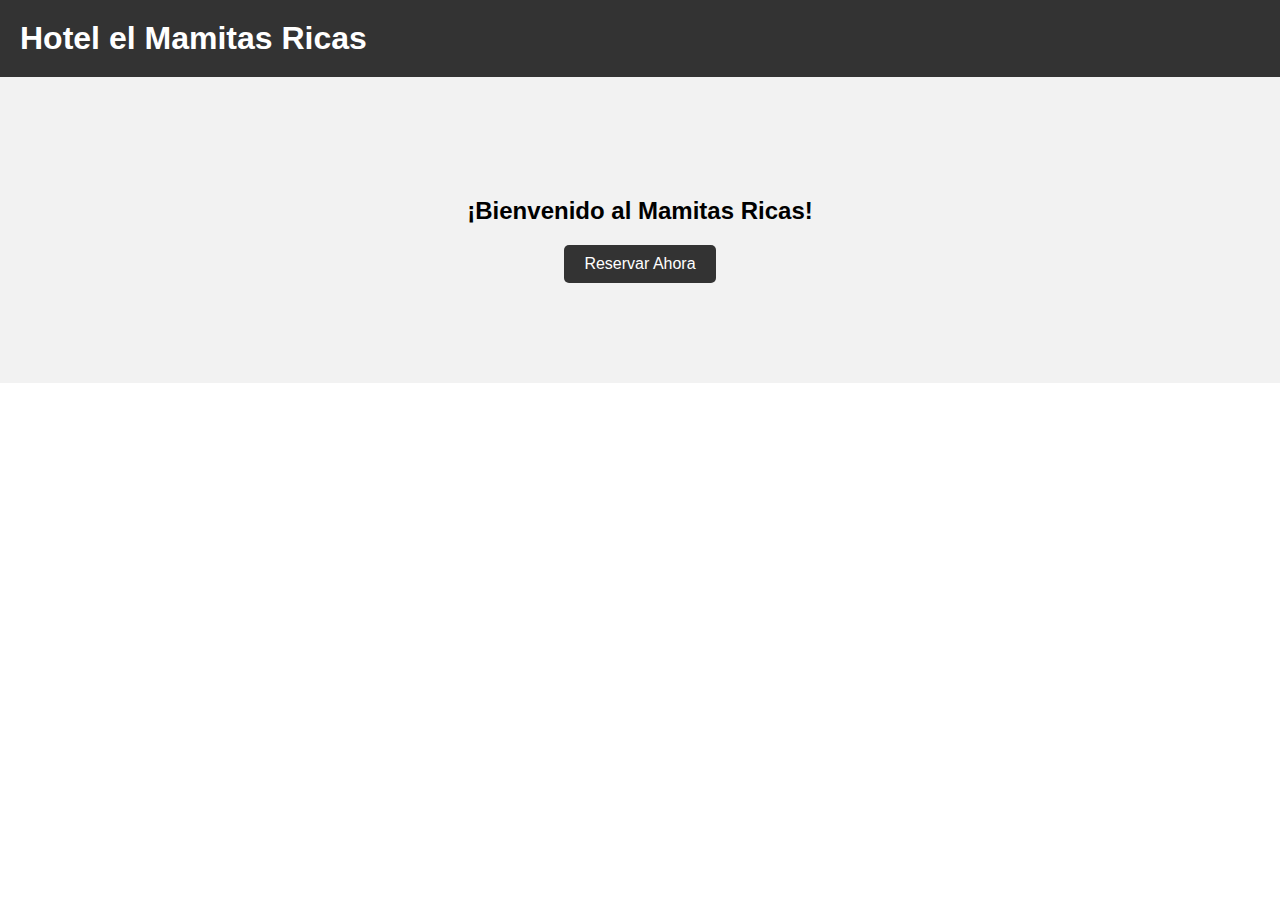
<file: index.html>
<!DOCTYPE html>
<html lang="es">
<head>
    <meta charset="UTF-8">
    <meta name="viewport" content="width=device-width, initial-scale=1.0">
    <title>Reserva de Habitaciones</title>
    <link rel="stylesheet" href="style.css">
</head>
<body>

<header>
    <h1>Hotel el Mamitas Ricas
    </h1>
</header>

<section class="hero">
    <h2>¡Bienvenido al Mamitas Ricas!</h2>

    <a href="cuestionario.html" class="btn">Reservar Ahora</a>
</section>

</body>
</html>
</file>
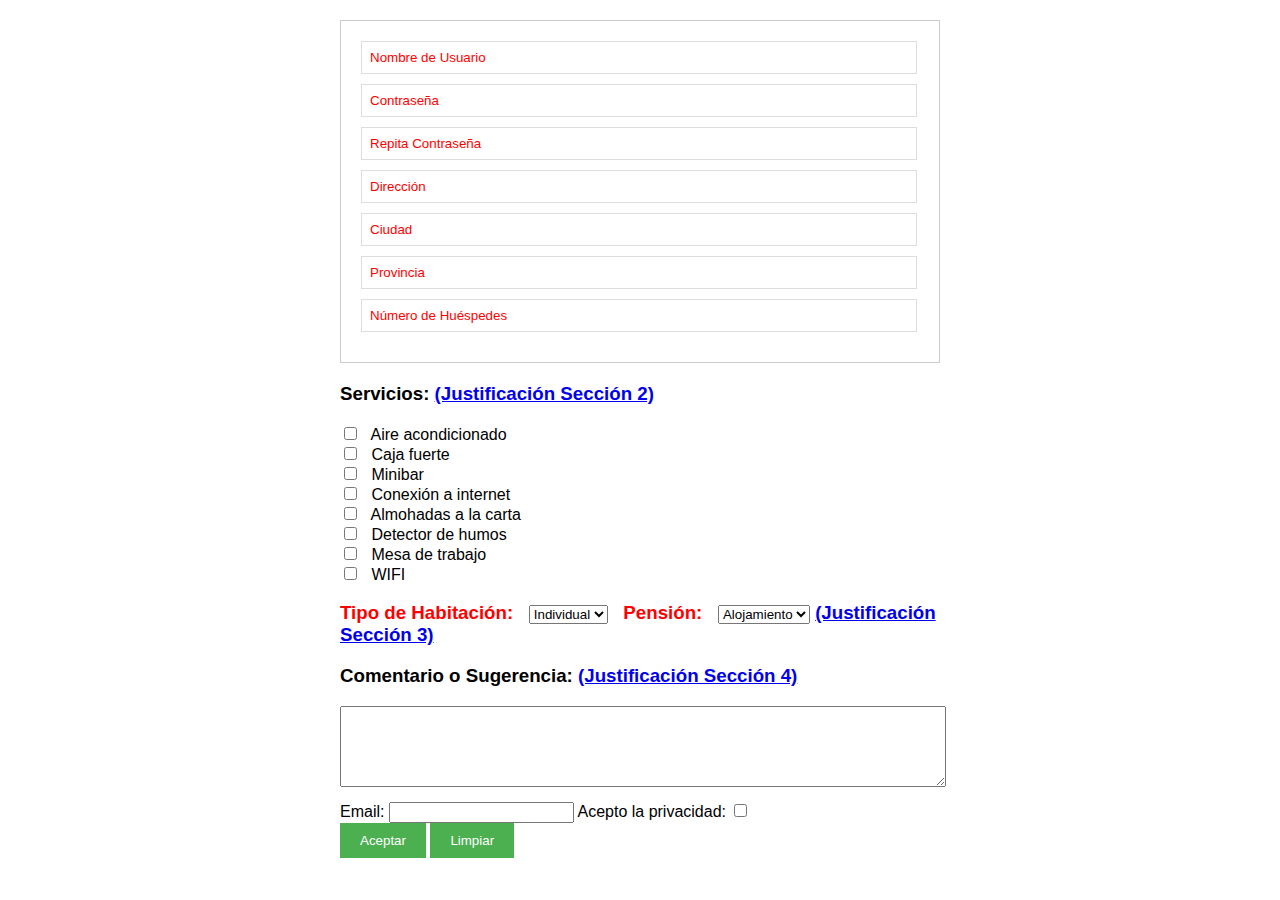
<file: cuestionario.html>
<!DOCTYPE html>
<html lang="en">
<head>
    <meta charset="UTF-8">
    <meta name="viewport" content="width=device-width, initial-scale=1.0">
    <link rel="stylesheet" href="style.css">
    <title>Cuestionario</title>
</head>
<body>
    <div class="container">

        <div class="datos">
            <input type="text" class="obligatorio" placeholder="Nombre de Usuario" title="name" name="name"/> <a href="detalles.html#seccion"></a><br>
            
            <input type="password" class="obligatorio" placeholder="Contraseña" title="password" name="password"/><br>
            
            <input type="password" class="obligatorio" placeholder="Repita Contraseña" title="password2" name="password2"/><br>
            
            <input type="text" class="obligatorio" placeholder="Dirección" title="direccion" name="direccion"/><br>
            
            <input type="text" class="obligatorio" placeholder="Ciudad" title="city" name="city"/><br>
            
            <input type="text" class="obligatorio" placeholder="Provincia" title="provivencia" name="provivencia"/><br>
           
            <input type="number" class="obligatorio" placeholder="Número de Huéspedes" title="numhuesped" name="numhuesped"/><br>
        </div>

        <h3>Servicios: <a href="detalles.html#seccion2"> (Justificación Sección 2)</a></h3>

        <div class="checkbox-group">
            <input type="checkbox" name="aircondicionado" id="aircondicionado" value="aircondicionado">
            <label for="aircondicionado">Aire acondicionado</label><br>
            <input type="checkbox" name="cajafuerte" id="cajafuerte">
            <label for="cajafuerte">Caja fuerte</label><br>
            <input type="checkbox" name="minibar" id="minibar">
            <label for="minibar">Minibar</label><br>
            <input type="checkbox" name="conexion" id="conexion">
            <label for="conexion">Conexión a internet</label><br>
            <input type="checkbox" name="almuada" id="almuada">
            <label for="almuada">Almohadas a la carta</label><br>
            <input type="checkbox" name="detectorhumo" id="detectorhumo">
            <label for="detectorhumo">Detector de humos</label><br>
            <input type="checkbox" name="mesatrabajo" id="mesatrabajo">
            <label for="mesatrabajo">Mesa de trabajo</label><br>
            <input type="checkbox" name="wifi" id="wifi">
            <label for="wifi">WIFI</label>
        </div>

        <h3 class="obligatorio">Tipo de Habitación: &nbsp;
            <select name="tipohabitacion" id="tipohabitacion">
                <option id="individual" value="individual">Individual</option>
                <option id="doble" value="doble">Doble</option>
                <option id="suite" value="suite">Suite</option>
            </select>
            &nbsp;
            Pensión: &nbsp;
            <select name="pension" id="pension">
                <option id="alojamiento" value="alojamiento">Alojamiento</option>
                <option id="desayuno" value="desayuno">Desayuno</option>
                <option id="media" value="media">Media</option>
                <option id="completa" value="completa">Completa</option>
            </select>
            <a href="detalles.html#seccion"> (Justificación Sección 3)</a>
        </h3>

        <div class="comment-section">
            <h3>Comentario o Sugerencia: <a href="detalles.html#seccion4"> (Justificación Sección 4)</a></h3>
            <textarea rows="5" cols="50"></textarea><br>
            Email:
            <input type="email" name="email" id="email">
            Acepto la privacidad: <input type="checkbox" name="politica" id="politica"> 
        </div>

        <div class="button-group">
            <input type="submit" value="Aceptar" title="aceptar">
            <input type="button" value="Limpiar" title="limpiar">
        </div>
    </div>
</body>
</html>
</file>
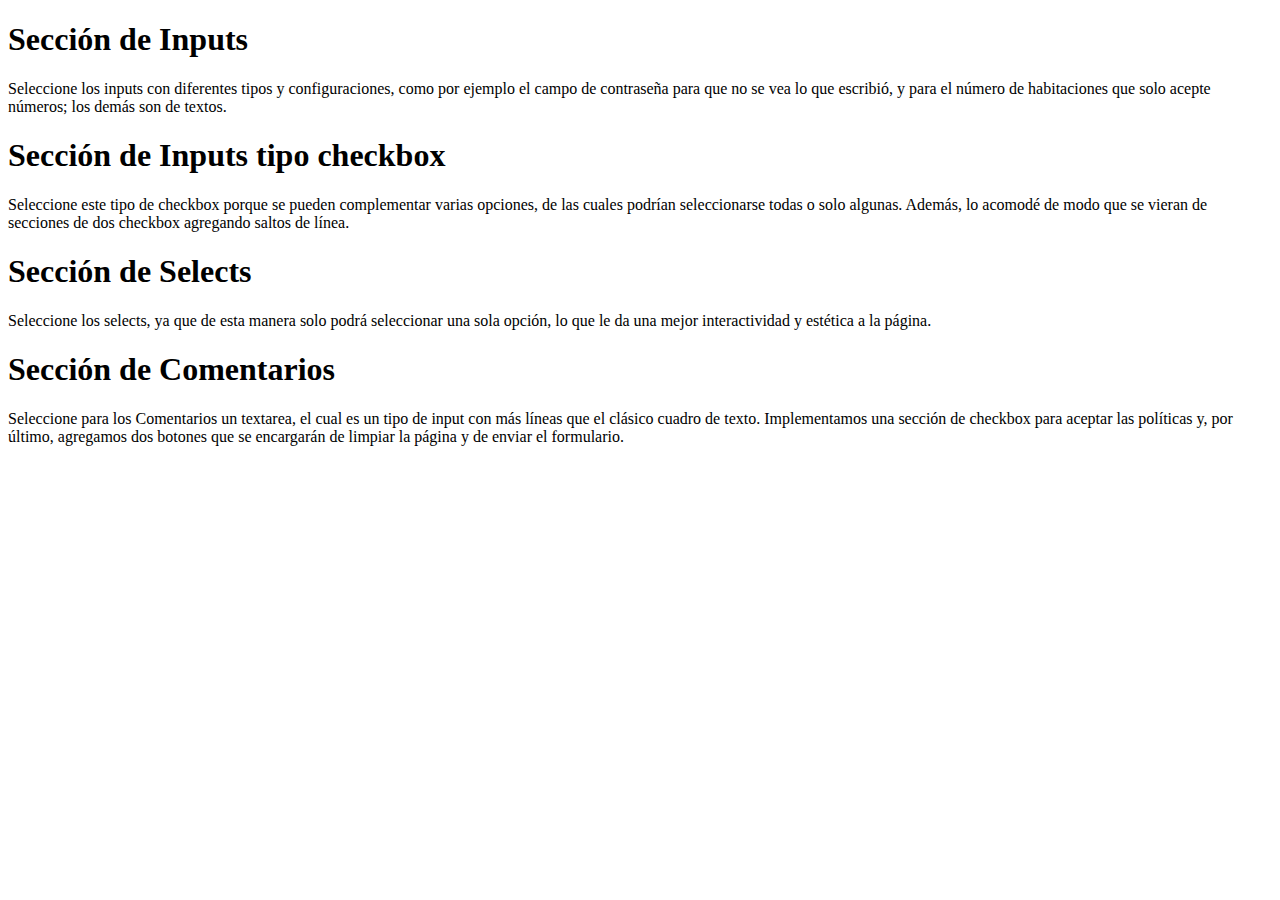
<file: detalles.html>
<!DOCTYPE html>
<html lang="en">
<head>
    <meta charset="UTF-8">
    <meta name="viewport" content="width=device-width, initial-scale=1.0">
    <title>Document</title>
</head>
<body>
    <section id="seccion1">
        <h1>Sección de Inputs</h1>
        <p>Seleccione los inputs con diferentes tipos y configuraciones, como por ejemplo el campo de contraseña para que no se vea lo que escribió, y para el número de habitaciones que solo acepte números; los demás son de textos.</p>
    </section>

    <section id="seccion2">
        <h1>Sección de Inputs tipo checkbox</h1>
        <p>Seleccione este tipo de checkbox porque se pueden complementar varias opciones, de las cuales podrían seleccionarse todas o solo algunas. Además, lo acomodé de modo que se vieran de secciones de dos checkbox agregando saltos de línea.</p>
    </section>

    <section id="seccion3">
        <h1>Sección de Selects</h1>
        <p>Seleccione los selects, ya que de esta manera solo podrá seleccionar una sola opción, lo que le da una mejor interactividad y estética a la página.</p>
    </section>

    <section id="seccion4">
        <h1>Sección de Comentarios</h1>
        <p>Seleccione para los Comentarios un textarea, el cual es un tipo de input con más líneas que el clásico cuadro de texto. Implementamos una sección de checkbox para aceptar las políticas y, por último, agregamos dos botones que se encargarán de limpiar la página y de enviar el formulario.</p>
    </section>
</body>
</html>
</file>
<file: style.css>
/* Estilos generales */
body {
    font-family: Arial, sans-serif;
    margin: 0;
    padding: 0;
}

header {
    background-color: #333;
    color: #fff;
    padding: 20px;
}

header h1 {
    margin: 0;
}

.hero {
    background-color: #f2f2f2;
    padding: 100px 20px;
    text-align: center;
}

.btn {
    display: inline-block;
    background-color: #333;
    color: #fff;
    padding: 10px 20px;
    text-decoration: none;
    border-radius: 5px;
    transition: background-color 0.3s ease;
}

.btn:hover {
    background-color: #555;
}

footer {
    background-color: #333;
    color: #fff;
    text-align: center;
    padding: 20px;
}

/* Estilos específicos del formulario de reserva */
.container {
    max-width: 600px;
    margin: 0 auto;
    padding: 20px;
}

.datos {
    border: 1px solid #ccc;
    padding: 20px;
    margin-bottom: 20px;
}

.datos h3 {
    margin-top: 10px;
    margin-bottom: 10px;
}

.datos input[type="text"],
.datos input[type="password"],
.datos input[type="number"] {
    width: calc(100% - 20px); /* Adjust input width to fit within padding */
    padding: 8px;
    margin-bottom: 10px;
    border: 1px solid #ddd;
}

.datos input[type="text"]:focus,
.datos input[type="password"]:focus,
.datos input[type="number"]:focus {
    border-color: #4CAF50; /* Change border color on focus */
}

.obligatorio {
    color: red;
}

.checkbox-group input[type="checkbox"] {
    margin-right: 10px;
}

.comment-section textarea {
    width: 100%;
    margin-bottom: 10px;
}

.button-group input[type="submit"],
.button-group input[type="button"] {
    padding: 10px 20px;
    background-color: #4CAF50;
    color: white;
    border: none;
    cursor: pointer;
}

.button-group input[type="submit"]:hover,
.button-group input[type="button"]:hover {
    background-color: #45a049;
}
::placeholder{
    color: red;
}
</file>
